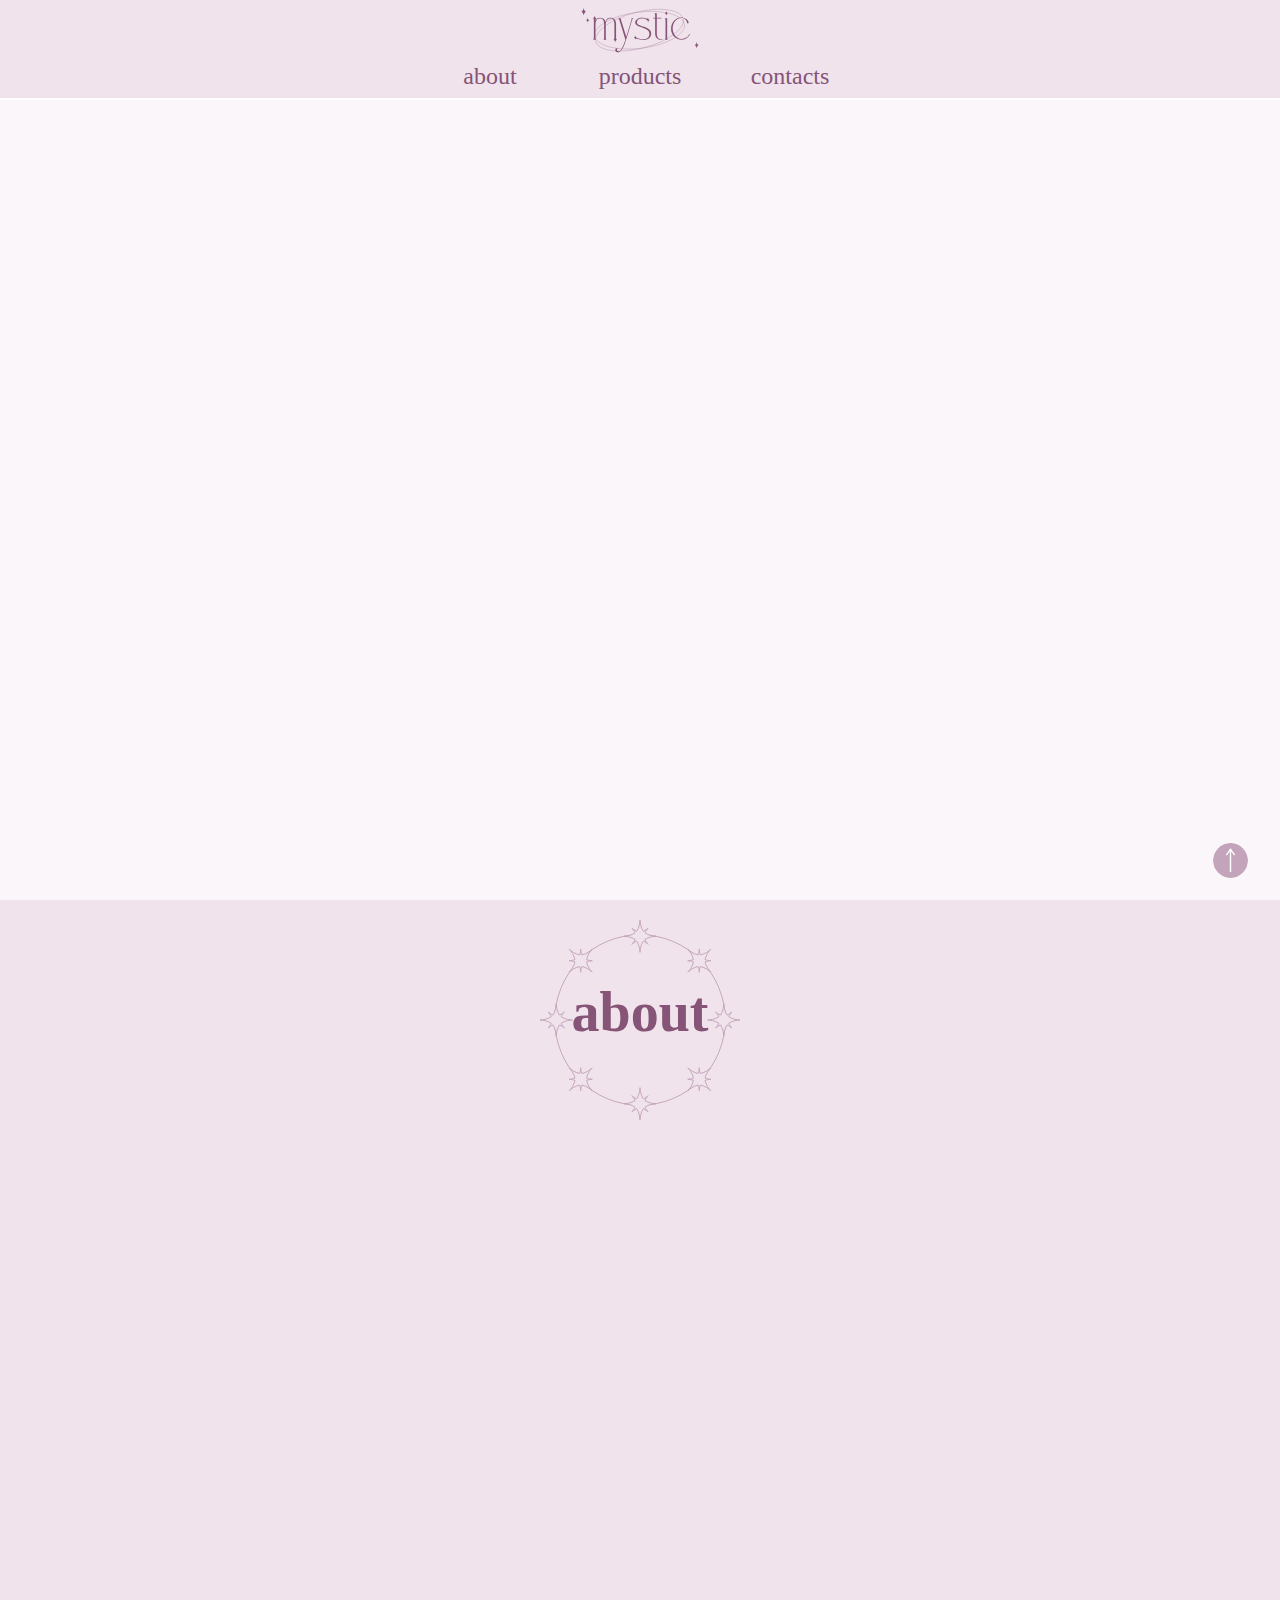
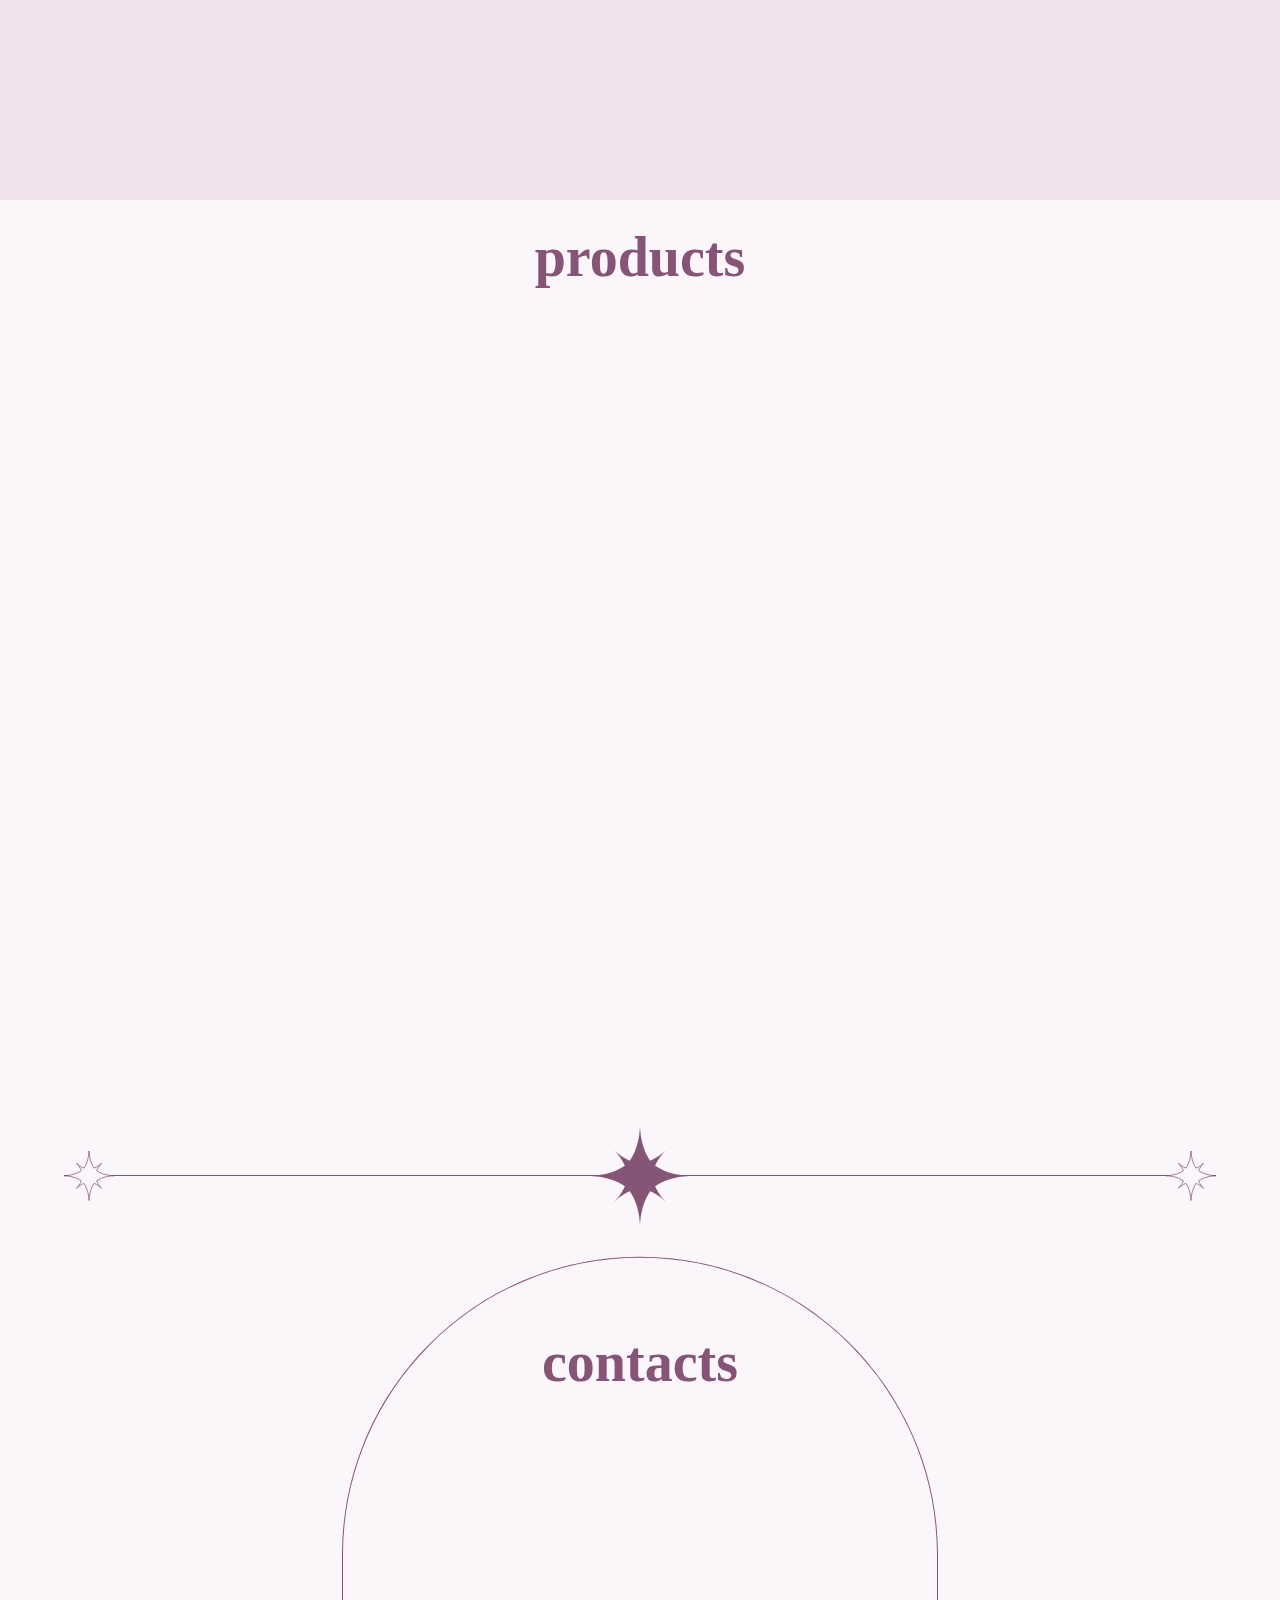
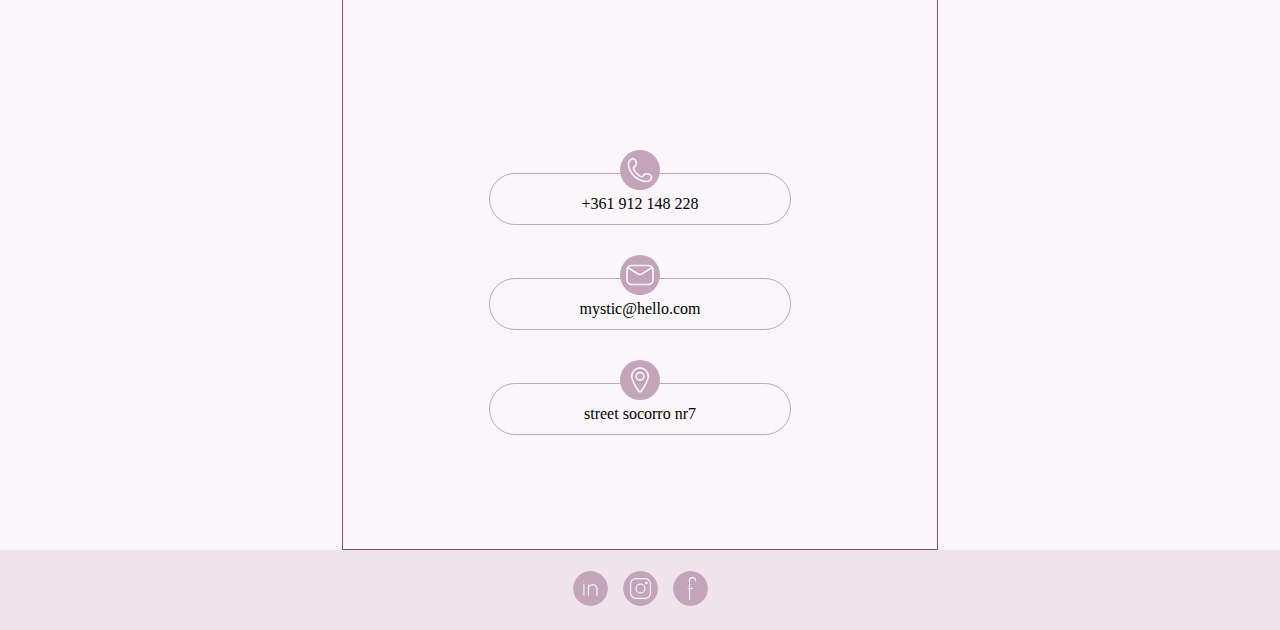
<file: index.html>
<!DOCTYPE html>
<html lang="en">

<head>
    <meta charset="UTF-8">
    <title>mystic</title>

    <!-------------------------------------css-------------------------------------->
    <link rel="stylesheet" href="css/socorro.css">

    <!------------------------------------fonts------------------------------------->
    <link rel="preconnect" href="https://fonts.googleapis.com">
    <link rel="preconnect" href="https://fonts.gstatic.com" crossorigin>
    <link
        href="https://fonts.googleapis.com/css2?family=Bodoni+Moda:ital,opsz,wght@0,6..96,500;0,6..96,600;0,6..96,700;0,6..96,800;0,6..96,900;1,6..96,400;1,6..96,500;1,6..96,600;1,6..96,700;1,6..96,800;1,6..96,900&display=swap"
        rel="stylesheet">

    <!---------------------------------------js---------------------------------------->
    <script src="https://code.jquery.com/jquery-3.5.1.min.js"></script>
</head>

<body>
    <!-------------------------------------cursor-------------------------------------->
    <!--<div>
        <img id="cursor-inner" display="block" width="15px" src="images/cursor-11.svg" alt="">
        <div id="cursor-outer"><img  display="none" width="20px" src="images/cursor-12.svg" alt=""></div>
    </div>-->

    <!-----------------------------------top button------------------------------------>
    <button id="top-button">
        <img src="images/mystic-icon-up.svg" alt="">
    </button>

    <!-------------------------------------header-------------------------------------->
    <header>
        <nav>
            <a href="#homepage"></a><img src="images/mystic-logo.svg" alt=""></a>
            <menu>
                <li>
                    <a href="#about">about</a>
                </li>
                <li>
                    <a href="#products">products</a>
                </li>
                <li>
                    <a href="#contacts">contacts</a>
                </li>
            </menu>
        </nav>
        <div id="progress-container">
            <div id="progress-bar"></div>
        </div>
    </header>

    <main>
        <section id="homepage">

        </section>
        <section id="about">
            <div>
                <img src="images/mystic-about.svg" alt="">
                <h1>about</h1>
            </div>
        </section>
        <section id="products">
            <h1>products</h1>
        </section>

        <div id="shape">
            <div id="shape-container">
                <div id="line"></div>
                <img class="star-small" style="left: 0;" width="50px" src="images/mystic-stars-10.svg" alt="">
                <img class="star-big" width="100px" src="images/mystic-stars-09.svg" alt="">
                <img class="star-small" style="right: 0;" width="50px" src="images/mystic-stars-10.svg" alt="">
            </div>
        </div>

        <section id="contacts">
            <div class="contacts-main-container">
                <h1>contacts</h1>
                <img src="images/arc.svg" alt="">

                <div id="contacts-container">
                    <div class="contacts-sub-container">
                        <div>
                            <a>+361 912 148 228</a>
                        </div>
                        <img src="images/mystic-icon-04.svg" alt="">
                    </div>

                    <div class="contacts-sub-container">
                        <div>
                            <a>mystic@hello.com</a>
                        </div>
                        <img src="images/mystic-icon-06.svg" alt="">
                    </div>

                    <div class="contacts-sub-container">
                        <div>
                            <a>street socorro nr7</a>
                        </div>
                        <img src="images/mystic-icon-05.svg" alt="">
                    </div>
                </div>
            </div>
        </section>
    </main>

    <footer>
        <menu>
            <li>
                <a href="#"><img src="images/mystic-icon-linkdin.svg" alt=""></a>
            </li>
            <li>
                <a href="#"><img src="images/mystic-icon-instagram.svg" alt=""></a>
            </li>
            <li>
                <a href="#"><img src="images/mystic-icon-facebook.svg" alt=""></a>
            </li>
        </menu>
    </footer>
</body>
<script src="js/socorro.js"></script>

</html>
</file>
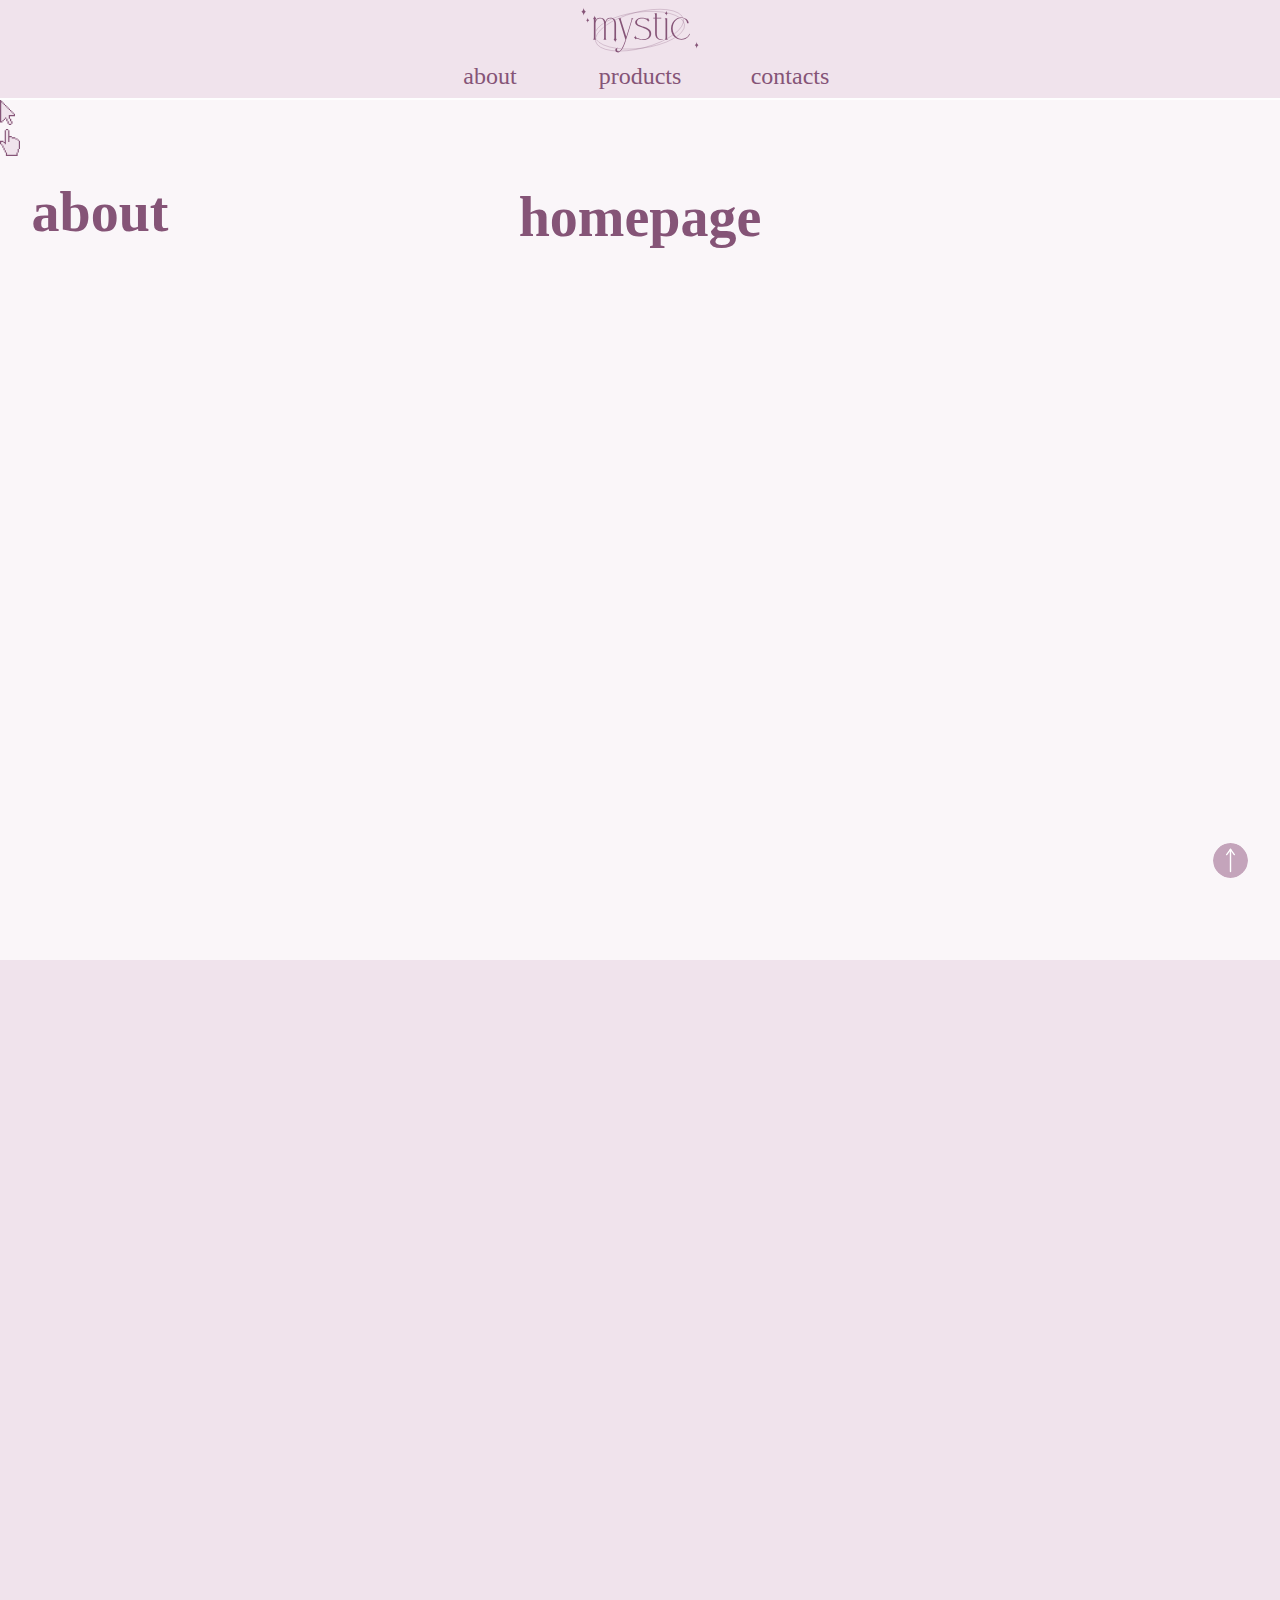
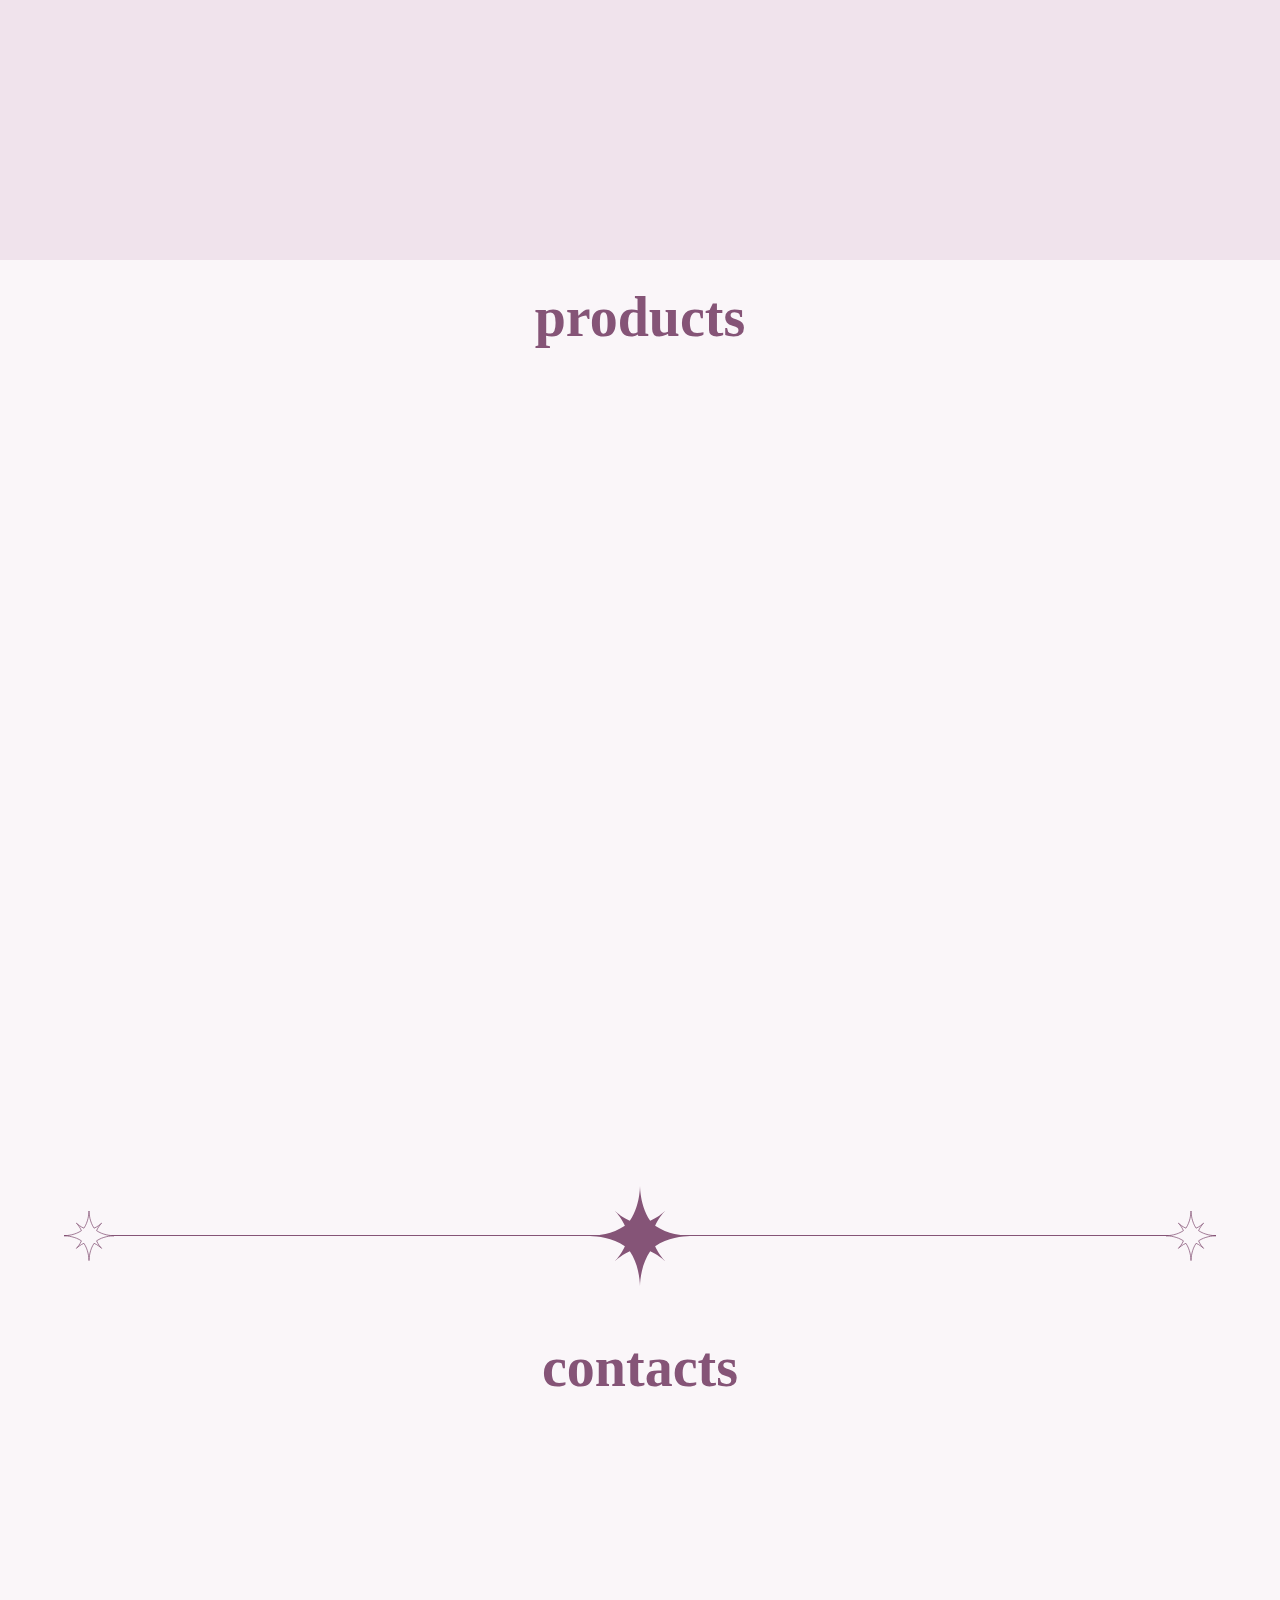
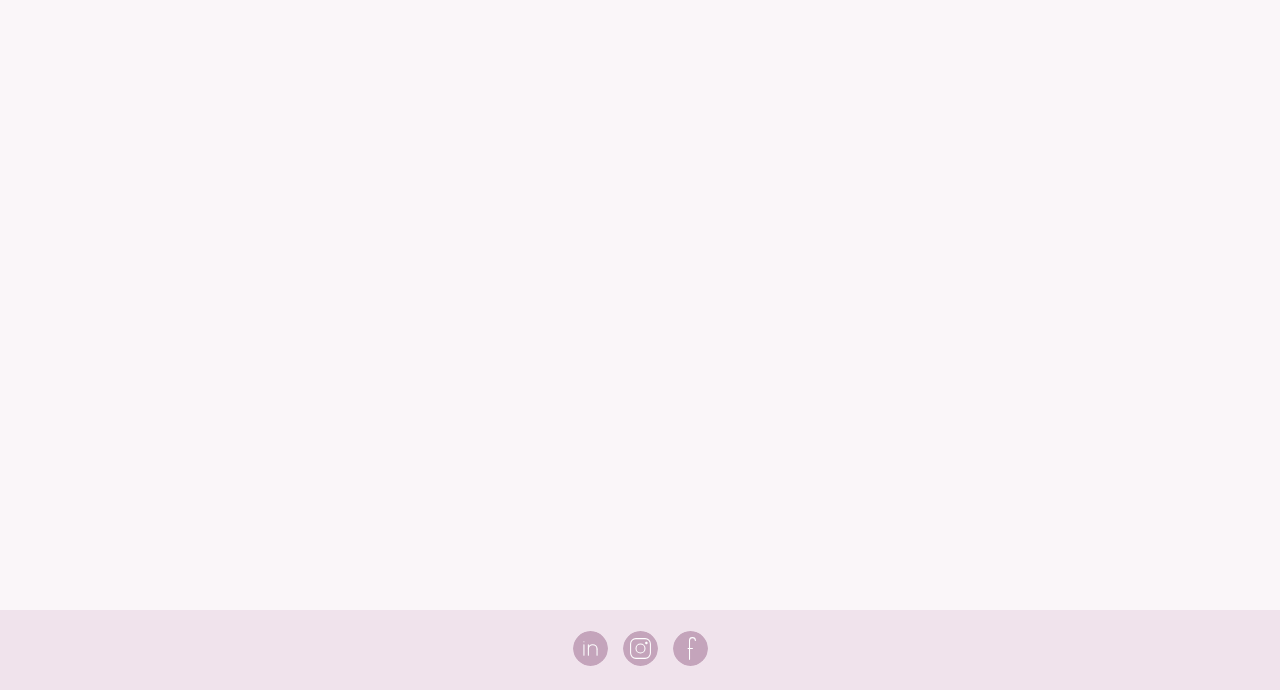
<file: socorro.html>
<!DOCTYPE html>
<html lang="en">

<head>
    <meta charset="UTF-8">
    <title>mystic</title>

    <!-------------------------------------css-------------------------------------->
    <link rel="stylesheet" href="css/socorro.css">

    <!------------------------------------fonts------------------------------------->
    <link rel="preconnect" href="https://fonts.googleapis.com">
    <link rel="preconnect" href="https://fonts.gstatic.com" crossorigin>
    <link
        href="https://fonts.googleapis.com/css2?family=Bodoni+Moda:ital,opsz,wght@0,6..96,500;0,6..96,600;0,6..96,700;0,6..96,800;0,6..96,900;1,6..96,400;1,6..96,500;1,6..96,600;1,6..96,700;1,6..96,800;1,6..96,900&display=swap"
        rel="stylesheet">

    <!---------------------------------------js---------------------------------------->
    <script src="https://code.jquery.com/jquery-3.5.1.min.js"></script>
</head>

<body>
    <!-------------------------------------cursor-------------------------------------->
    <div>
        <img id="cursor-inner" display="block" width="15px" src="images/cursor-11.svg" alt="">
        <div id="cursor-outer"><img  display="none" width="20px" src="images/cursor-12.svg" alt=""></div>
    </div>

    <!-----------------------------------top button------------------------------------>
    <button id="top-button">
        <img src="images/mystic-icon-up.svg" alt="">
    </button>

    <!-------------------------------------header-------------------------------------->
    <header>
        <nav>
            <a href="#homepage"></a><img src="images/mystic-logo.svg" alt=""></a>
            <menu>
                <li>
                    <a href="#about">about</a>
                </li>
                <li>
                    <a href="#products">products</a>
                </li>
                <li>
                    <a href="#contacts">contacts</a>
                </li>
            </menu>
        </nav>
        <div id="progress-container">
            <div id="progress-bar"></div>
        </div>
    </header>

    <main>
        <section id="homepage">
            <h1>homepage</h1>
        </section>
        <section id="about">
            <h1>about</h1>
        </section>
        <section id="products">
            <h1>products</h1>
        </section>

        <div id="shape">
            <div id="shape-container">
                <div id="line"></div>
                <img class="star-small" style="left: 0;" width="50px" src="images/mystic-stars-10.svg" alt="">
                <img class="star-big" width="100px" src="images/mystic-stars-09.svg" alt="">
                <img class="star-small" style="right: 0;" width="50px" src="images/mystic-stars-10.svg" alt="">
            </div>
        </div>

        <section id="contacts">
            <h1>contacts</h1>
        </section>
    </main>

    <footer>
        <menu>
            <li>
                <a href="#"><img src="images/mystic-icon-linkdin.svg" alt=""></a>
            </li>
            <li>
                <a href="#"><img src="images/mystic-icon-instagram.svg" alt=""></a>
            </li>
            <li>
                <a href="#"><img src="images/mystic-icon-facebook.svg" alt=""></a>
            </li>
        </menu>
    </footer>
</body>
<script src="js/socorro.js"></script>

</html>
</file>
<file: css/socorro.css>
* {
    margin: 0px;
    border: 0px;
    padding: 0px;
    font-family: 'Blosvet', serif;
    text-decoration: none;
    /*cursor: none;*/
}

a,
li {
    text-decoration: none;
    list-style-type: none;
}

:root {
    --color1: #FAF6F9;
    --color2: #F0E3EC;
    --color3: #C4A4BB;
    --color4: #855477;
    --color5: #52454F;
}

img {
    user-select: none;
    -moz-user-select: none;
    -webkit-user-drag: none;
    -webkit-user-select: none;
    -ms-user-select: none;
}



/*#cursor-inner, #cursor-outer {
    z-index: 4;
    position: fixed;
    pointer-events: none;
    transform: translate(-50%, -40%);
}*/





/*---------------------------------------top button---------------------------------------*/
#top-button {
    width: 40px;
    height: 40px;
    position: fixed;
    bottom: 20px;
    right: 30px;
    z-index: 4;
    display: flex;
    justify-content: center;
    align-items: center;
    background: none;
}

#top-button img {
    cursor: pointer;
    width: 35px;
    height: 35px;
    transition: all 0.30s cubic-bezier(0.38, -0.68, 0.32, 2.16);
    border-color: var(--color1);
    border-radius: 50px;
}

#top-button img:hover {
    width: 40px;
    height: 40px;
    border: var(--color1) solid 2px;
}



/*---------------------------------------body---------------------------------------*/
body {
    position: relative;
    margin-top: 100px;
    background: var(--color1);
    overflow-x: hidden;
}



/*---------------------------------------header---------------------------------------*/
header {
    width: 100vw;
    height: 100px;
    background: var(--color2);
    position: fixed;
    top: 0px;
    text-align: center;
    z-index: 2;
}

header nav {
    width: 80%;
    height: calc(100% - 2px);
    margin: auto;
}

header nav img {
    margin-top: 5px;
    height: 50px;
}

header menu {
    display: flex;
    justify-content: center;
    align-items: center;
}

header li {
    width: 150px;
    height: 35px;
    display: flex;
    justify-content: center;
    align-items: center;
}

header li a {
    color: var(--color4);
    font-size: 150%;
    transition: all 0.30s cubic-bezier(0.38, -0.68, 0.32, 2.16);
}

header li a:hover {
    font-size: 160%;
}

#progress-container {
    width: 100%;
    height: 2px;
    background: #fefefe;
    bottom: 0px;
}

#progress-bar {
    height: 2px;
    background: var(--color4);
    width: 0%;
    z-index: 3;
    border-radius: 20px;
}



/*---------------------------------------sections---------------------------------------*/
section {
    height: 100vh;
    padding-top: 100px;
    margin-top: -100px;
}

h1 {
    text-align: center;
    font-size: 350%;
    color: var(--color4);
    padding-top: 25px;
}



/*---------------------------------------sections---------------------------------------*/
#about {
    background: var(--color2);
    padding-top: 0px;
}

#about div {
    position: relative;
    width: 100%;
    display: flex;
    justify-content: center;
    padding-top: 20px;
}

#about img {
    width: 200px;
}

#about h1 {
    position: absolute;
    width: 200px;
    top: 55px;
}



#shape {
    text-align: center;
    width: 100%;
    height: 100px;
    margin: 25px 0;
}

#shape-container {
    width: 90%;
    position: relative;
    margin: 0 auto;
}

#line {
    width: 100%;
    height: 1px;
    background: var(--color4);
    transform: translateY(50px);
}

.star-big {
    text-align: center;
    position: absolute;
    left: calc(100vh / 2)px;
    transform: translateX(-50px);
}

.star-small {
    position: absolute;
    transform: translateY(24.75px);
}



#contacts .contacts-main-container {
    position: relative;
    height: 100vh;
    display: flex;
    justify-content: center;
}

.contacts-main-container img {
    height: 100%;
}

.contacts-main-container h1 {
    position: absolute;
    top: 55px;
}

#contacts-container {
    position: absolute;
    width: 300px;
    height: min-content;
    bottom: 115px;
}

.contacts-sub-container {
    position: relative;
    height: 75px;
    margin-top: 30px;
    display: flex;
    justify-content: center;
}

.contacts-sub-container:first-child {
    margin-top: 0;
}

.contacts-sub-container img {
    position: absolute;
    width: 40px;
    height: 40px;
}

.contacts-sub-container div {
    position: absolute;
    width: 300px;
    height: 50px;
    bottom: 0;
    border: var(--color3) solid 1px;
    border-radius: 50px;
    display: flex;
    justify-content: center;
    align-items: center;
}

.contacts-sub-container div a {
    margin-top: 10px;
}



/*---------------------------------------footer---------------------------------------*/
footer {
    width: 100vw;
    height: 80px;
    background: var(--color2);
}

footer menu {
    height: 100%;
    display: flex;
    justify-content: center;
    align-items: center;
}

footer li {
    width: 50px;
    height: 40px;
    display: flex;
    justify-content: center;
    align-items: center;
}

footer li img {
    width: 35px;
    border-color: var(--color1);
    border-radius: 50px;
    transition: all 0.30s cubic-bezier(0.38, -0.68, 0.32, 2.16);
}

footer li img:hover {
    width: 40px;
    border: var(--color1) solid 2px;
}



/*---------------------------------------scrollbar---------------------------------------*/
html {
    scroll-behavior: smooth;
}

* {
    scrollbar-width: thin;
    scrollbar-color: var(--color4) var(--color1);
}

::-webkit-scrollbar {
    width: 5px;
}

::-webkit-scrollbar-track {
    background: var(--color1);
}

::-webkit-scrollbar-thumb {
    background-color: var(--color4);
    border-radius: 10px;
    transition: all 0.5s ease-in-out;
}
</file>
